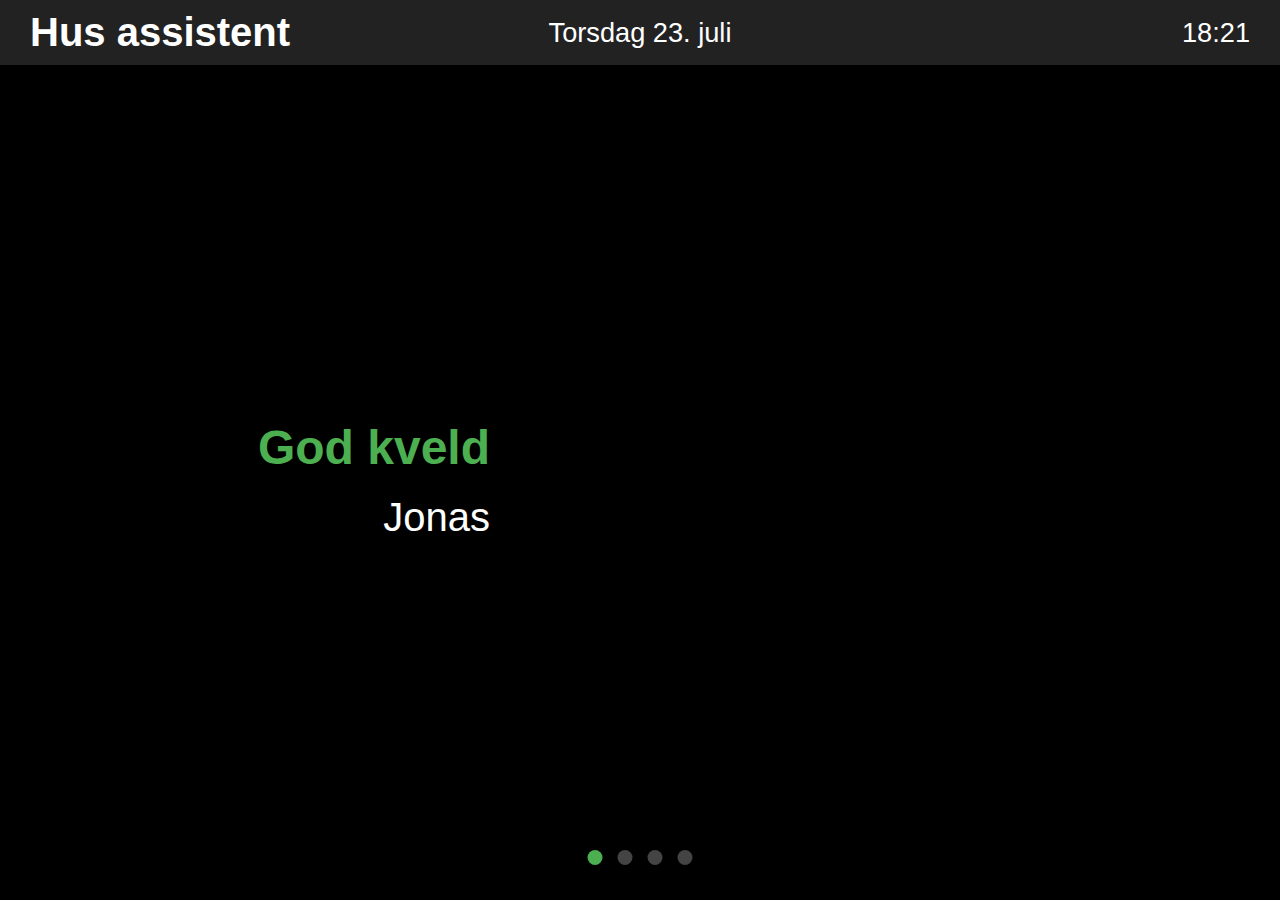
<file: App/src/index.html>
<!DOCTYPE html>
<html lang="no">
<head>
    <meta charset="UTF-8">
    <meta name="viewport" content="width=device-width, initial-scale=1.0">
    <title>Hus assistent</title>
    <link rel="stylesheet" href="styles/main.css">
</head>
<body>

    <!-- Topp-bar -->
    <div class="header">
        <h1>Hus assistent</h1>
        <div class="date-display" id="date"></div>
        <div class="time-display" id="time">00:00</div>
    </div>

    <!-- Slideshow container -->
    <div class="slideshow-container">

        <!-- Slide 1: Velkommen -->
        <div class="slide active">
            <div class="welcome-content">
                <div class="welcome-text">
                    <h2 id="greeting" class="welcome-greeting"></h2>
                    <div class="welcome-name">Jonas</div>
                </div>
                <!-- Elfsight Weather Widget -->
                <div class="welcome-weather">
                    <script src="https://elfsightcdn.com/platform.js" async></script>
                    <div class="elfsight-app-40115626-b48f-46e8-9485-3c242baad904" data-elfsight-app-lazy></div>
                </div>
            </div>
        </div>

        <!-- Slide 2: Transport (nå kun iframe) -->
        <div class="slide">
            <h2 class="slide-title">Transport</h2>
            <div class="iframe-container">
                <iframe src="https://mon.ruter.no/departures/59.904626-10.821791/[base64]"></iframe>
            </div>
        </div>

        <!-- Slide 3: Kalender -->
        <div class="slide">
            <h2 class="slide-title">Kalender</h2>
            <button class="settings-btn" id="settingsBtn" title="Innstillinger">&#9881;</button>
            <div id="calendarView" class="calendar-content">
                <div class="calendar-item">
                    <div class="calendar-item-title">Middag</div>
                    <div class="calendar-item-time">Tirsdag kl.18:00</div>
                    <button class="delete-btn" onclick="slettKalenderItem(this)">✕</button>
                </div>
                <div class="calendar-item">
                    <div class="calendar-item-title">Møte</div>
                    <div class="calendar-item-time">Fredag kl.09:00</div>
                    <button class="delete-btn">✕</button>
                </div>
            </div>
            <div id="settingsView" class="settings-view" style="display:none;">
                <div class="settings-content">
                    <h3>Legg til kalender-element</h3>
                    <input type="text" id="eventTitle" placeholder="Tittel" class="settings-input">
                    <input type="text" id="eventTime" placeholder="Dag og tid (f.eks. Tirsdag kl.18:00)" class="settings-input">
                    <button class="add-btn" onclick="leggTilKalenderItem()">Legg til</button>
                    <button class="cancel-btn" onclick="lukkSettings()">Lukk</button>
                </div>
            </div>
        </div>

        <!-- Slide 4: Sikkerhet -->
        <div class="slide">
            <h2 class="slide-title">Sikkerhet</h2>
            <div class="security-content">
                <div class="security-icon">🛡️</div>
                <div class="security-status">✓ Alt sikkert</div>
                <div class="security-details">
                    <div>🎥 2 Kameraer aktive</div>
                    <div>🔒 Dør låst</div>
                    <div>🏠 Alarm av</div>
                </div>
            </div>
        </div>

        <!-- Indikatorer -->
        <div class="slide-indicators">
            <div class="indicator active"></div>
            <div class="indicator"></div>
            <div class="indicator"></div>
            <div class="indicator"></div>
        </div>
    </div>

    <script src="scripts/app.js"></script>
</body>
</html>
</file>
<file: App/src/styles/main.css>
*       {
            margin: 0;
            padding: 0;
            box-sizing: border-box;
        }

        body {
            font-family: Arial, sans-serif;
            background-color: #000;
            color: white;
            height: 100vh;
            overflow: hidden;
        }

        /* Topp-bar med klokke */
        .header {
            display: flex;
            align-items: center;
            justify-content: space-between;
            background: #222;
            padding: 10px 30px;
            position: relative;
        }

        .header h1 {
            margin: 0;
            color: #fff;
            font-size: 2.5rem;
            flex: 1;
            text-align: left;
        }

        .date-display {
            flex: 1;
            text-align: center;
            color: #fff;
            font-size: 1.7rem;
        }

        .time-display {
            flex: 1;
            text-align: right;
            color: #fff;
            font-size: 1.7rem;
        }

        /* Container for alle slides */
        .slideshow-container {
            position: relative;
            height: calc(100vh - 70px);
            overflow: hidden;
        }

        /* Hver slide */
        .slide {
            position: absolute;
            width: 100%;
            height: 100%;
            opacity: 0;
            transition: opacity 1s ease-in-out;
            padding: 30px;
        }

        /* Aktiv slide */
        .slide.active {
            opacity: 1;
        }

        /* Slide tittel */
        .slide-title {
            font-size: 32px;
            margin-bottom: 30px;
            text-align: center;
        }

        /* Transport side */
        .transport-content {
            display: flex;
            gap: 30px;
            height: calc(100% - 100px);
        }

        .transport-column {
            flex: 1;
            background-color: #1a1a1a;
            border-radius: 20px;
            padding: 30px;
        }

        .transport-header {
            display: flex;
            align-items: center;
            gap: 15px;
            margin-bottom: 30px;
            padding-bottom: 20px;
            border-bottom: 2px solid #333;
        }

        .transport-icon {
            font-size: 40px;
        }

        .transport-location {
            font-size: 32px;
            font-weight: bold;
        }

        .column-headers {
            display: flex;
            padding: 0 10px 15px 10px;
            border-bottom: 1px solid #333;
            margin-bottom: 15px;
            font-size: 14px;
            color: #999;
        }

        .header-avgang {
            flex: 1;
        }

        .header-plf {
            width: 60px;
            text-align: right;
        }

        .bus-item {
            display: flex;
            align-items: center;
            gap: 15px;
            padding: 15px 10px;
            border-bottom: 1px solid #333;
        }

        .bus-item:last-child {
            border-bottom: none;
        }

        .bus-number {
            color: white;
            padding: 10px 18px;
            border-radius: 8px;
            font-weight: bold;
            font-size: 22px;
            min-width: 60px;
            text-align: center;
        }

        .bus-red {
            background-color: #e31e24;
        }

        .bus-orange {
            background-color: #ff8c00;
        }

        .bus-destination {
            flex: 1;
            font-size: 20px;
        }

        .bus-time {
            font-weight: bold;
            font-size: 22px;
            width: 100px;
            text-align: right;
        }

        .bus-platform {
            font-size: 18px;
            width: 60px;
            text-align: right;
            color: #ccc;
        }

        /* Været side */
        .weather-content {
            display: flex;
            justify-content: center;
            align-items: center;
            height: 400px; /* Øk høyden etter behov */
            width: 100%;
        }

        .elfsight-app-40115626-b48f-46e8-9485-3c242baad904 {
            width: 90vw !important;   /* 90% av skjermbredden */
            height: 380px !important; /* Øk høyden etter behov */
            max-width: 1200px;
            margin: 0 auto;
        }

        .weather-icon {
            font-size: 150px;
            margin-bottom: 30px;
        }

        .weather-temp {
            font-size: 120px;
            font-weight: 300;
            margin-bottom: 20px;
        }

        .weather-location {
            font-size: 32px;
            color: #999;
            margin-bottom: 50px;
        }

        .weather-details {
            display: flex;
            gap: 80px;
            font-size: 24px;
        }

        .weather-detail {
            text-align: center;
        }

        .weather-detail-label {
            color: #999;
            margin-bottom: 10px;
        }

        /* Kalender side */
        .calendar-content {
            background-color: #1a1a1a;
            border-radius: 20px;
            padding: 50px;
            height: calc(100% - 100px);
        }

        .calendar-item {
            background-color: #2a2a2a;
            border-radius: 15px;
            padding: 30px;
            margin-bottom: 25px;
            border-left: 8px solid #4CAF50;
        }

        .calendar-item-title {
            font-size: 36px;
            font-weight: bold;
            margin-bottom: 15px;
        }

        .calendar-item-time {
            font-size: 24px;
            color: #999;
        }

        /* Sikkerhet side */
        .security-content {
            display: flex;
            flex-direction: column;
            align-items: center;
            justify-content: center;
            height: calc(100% - 100px);
            background-color: #1a1a1a;
            border-radius: 20px;
            padding: 50px;
        }

        .security-icon {
            font-size: 120px;
            margin-bottom: 30px;
        }

        .security-status {
            font-size: 48px;
            color: #4CAF50;
            font-weight: bold;
            margin-bottom: 50px;
        }

        .security-details {
            font-size: 28px;
            color: #999;
            text-align: center;
        }

        .security-details div {
            margin-bottom: 20px;
        }

        /* iframe container */
        .iframe-container {
            width: 100%;
            height: 90%;
            margin-top: 30px;
            background-color: #2a2a2a;
            border-radius: 15px;
            overflow: hidden;
        }

        .iframe-container iframe {
            width: 100%;
            height: 100%;
            border: none;
        }

        /* Indikator for hvilken side vi er på */
        .slide-indicators {
            position: absolute;
            bottom: 30px;
            left: 50%;
            transform: translateX(-50%);
            display: flex;
            gap: 15px;
        }

        .indicator {
            width: 15px;
            height: 15px;
            border-radius: 50%;
            background-color: #444;
            transition: background-color 0.3s;
        }

        .indicator.active {
            background-color: #4CAF50;
        }

        .welcome-content {
            display: flex;
            justify-content: right;
            align-items: center;
            gap: 60px;
            height: 100%;
        }

        .welcome-text {
            display: flex;
            flex-direction: column;
            justify-content: center;
            align-items: flex-end;
            min-width: 350px;
            padding: 40px 0;
        }

        .welcome-greeting {
            font-size: 3rem;
            font-weight: bold;
            color: #4CAF50;
            margin-bottom: 20px;
            text-align: right;
        }

        .welcome-name {
            font-size: 2.5rem;
            color: #fff;
            font-weight: 300;
            text-align: right;
        }

        .welcome-weather {
            display: flex;
            align-items: right;
            justify-content: right;
            min-width: 400px;
            max-width: 700px;
        }

        .settings-btn {
            position: absolute;
            top: 30px;
            right: 30px;
            background: none;
            border: none;
            font-size: 2.2rem;
            cursor: pointer;
            color: #fff;
            z-index: 10;
        }

        .settings-btn:hover {
            color: #4CAF50;
        }

        /* Vis ikke X-knappen som standard */
        .delete-btn {
            position: absolute;
            top: 15px;
            right: 15px;
            background: none;
            border: none;
            color: #e31e24;
            font-size: 1.5rem;
            cursor: pointer;
            opacity: 0;
            pointer-events: none;
            transition: opacity 0.2s;
            z-index: 100;
        }

        /* Når man hover over kalender-item, vis X-knappen */
        .calendar-item:hover .delete-btn {
            opacity: 1;
            pointer-events: auto;
        }

        .settings-view {
            position: absolute;
            top: 0;
            left: 0;
            width: 100%;
            height: 100%;
            background: rgba(0,0,0,0.95);
            display: flex;
            align-items: center;
            justify-content: center;
            z-index: 20;
            border-radius: 15px;
        }

        .settings-content {
            background: #1a1a1a;
            padding: 40px;
            border-radius: 15px;
            text-align: center;
            border: 2px solid #4CAF50;
            min-width: 350px;
        }

        .settings-content h3 {
            font-size: 28px;
            margin-bottom: 20px;
            color: #4CAF50;
        }

        .settings-input {
            display: block;
            width: 100%;
            padding: 12px;
            margin-bottom: 15px;
            background: #2a2a2a;
            border: 1px solid #4CAF50;
            color: white;
            font-size: 16px;
            border-radius: 8px;
        }

        .settings-input::placeholder {
            color: #999;
        }

        .add-btn {
            background: #4CAF50;
            border: none;
            color: white;
            padding: 12px 30px;
            font-size: 16px;
            border-radius: 8px;
            cursor: pointer;
            margin-right: 10px;
            transition: background 0.3s;
        }

        .add-btn:hover {
            background: #45a049;
        }

        .cancel-btn {
            background: #666;
            border: none;
            color: white;
            padding: 12px 30px;
            font-size: 16px;
            border-radius: 8px;
            cursor: pointer;
            transition: background 0.3s;
        }

        .cancel-btn:hover {
            background: #555;
        }

        .calendar-item {
            position: relative;
        }
</file>
